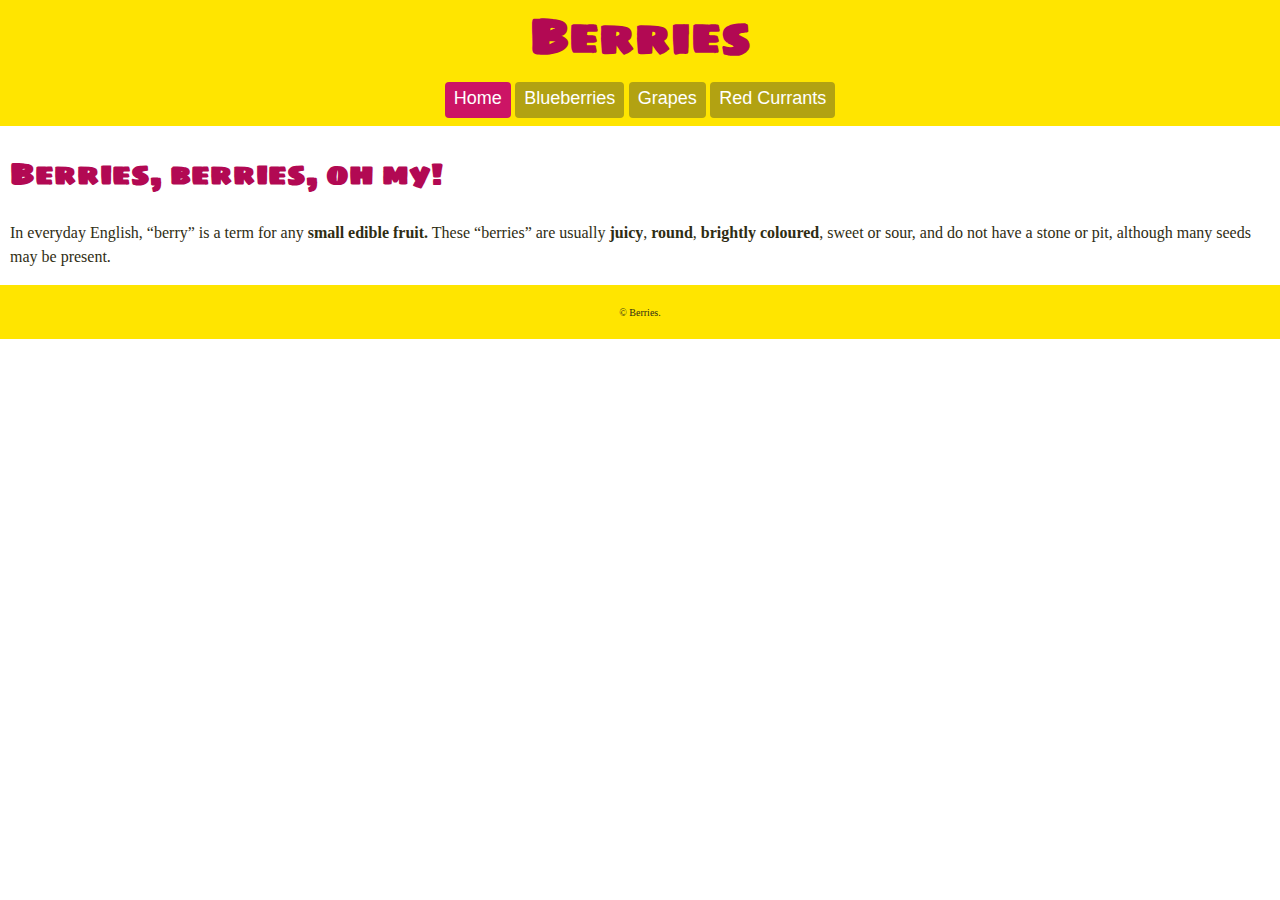
<file: index.html>
<!DOCTYPE html>
<html lang="en-ca">
<head>
  <meta charset="utf-8">
  <title>Berries</title>
  <meta name="viewport" content="width=device-width,initial-scale=1">
  <link href="https://fonts.googleapis.com/css?family=Sigmar+One" rel="stylesheet">
  <link href="css/main.css" rel="stylesheet">
</head>
<body>

  <header class="heading">
    <h1> Berries </h1>
    <nav>
      <ul>
        <li><a class="current" href="index.html">Home</a></li>
        <li><a href="blueberries.html">Blueberries</a></li>
        <li><a href="grapes.html">Grapes</a></li>
        <li><a href="red-currants.html">Red Currants</a></li>
      </ul>
    </nav>
  </header>

  <main>
    <h2> Berries, berries, oh my! </h2>
    <p>In everyday English, “berry” is a term for any <b>small edible fruit.</b> These “berries” are usually <b>juicy</b>, <b>round</b>, <b>brightly coloured</b>, sweet or sour, and do not have a stone or pit, although many seeds may be present. </p>
  </main>

  <footer>
    <p><small>© Berries.</small></p>
  </footer>

</body>
</html>
</file>
<file: css/main.css>
html {
  box-sizing: border-box;
  font-family: Georgia, sans-serif;
  line-height: 1.5;
}

*, *::before, *::after {
  box-sizing: inherit;
}

img {
  width: 100%;
  display: block;
}

main {
  padding: 0 10px;
}

body {
  background-color: #fff;
  margin: 0;
}

.heading {
  background-color: #ffe500;
  padding: 0 .2em .2em;
}

h1 {
  text-align: center;
  color: #b20953;
  font-family: "Sigmar One", serif;
  margin: 0 0 .2em;
  font-size: 3rem;
}

nav li {
  display: inline-block;
}

nav ul {
  margin: 0;
  padding: 0;
  list-style-type: none;
  text-decoration: none;
  text-align: center;
}

nav a {
  display: inline-block;
  padding: .2em .5em .3em;
  margin-bottom: .3em;
  background-color: #b2a212;
  color: #fff;
  text-decoration: none;
  text-align: center;
  border-radius: 4px;
  font-size: 1.125rem;
}

nav a:hover {
  background-color: #cc1465;
}

.current {
  background-color: #cc1465;
}

h2 {
  font-size: 1.875rem;
  color: #b20953;
  font-family: "Sigmar One", sans-serif;
}

p {
  font-family: Georgia, serif;
  color: #2f2d13;
}

footer {
  font-size: .75rem;
  text-align: center;
  background-color: #ffe500;
  padding: .5em;
}
</file>
